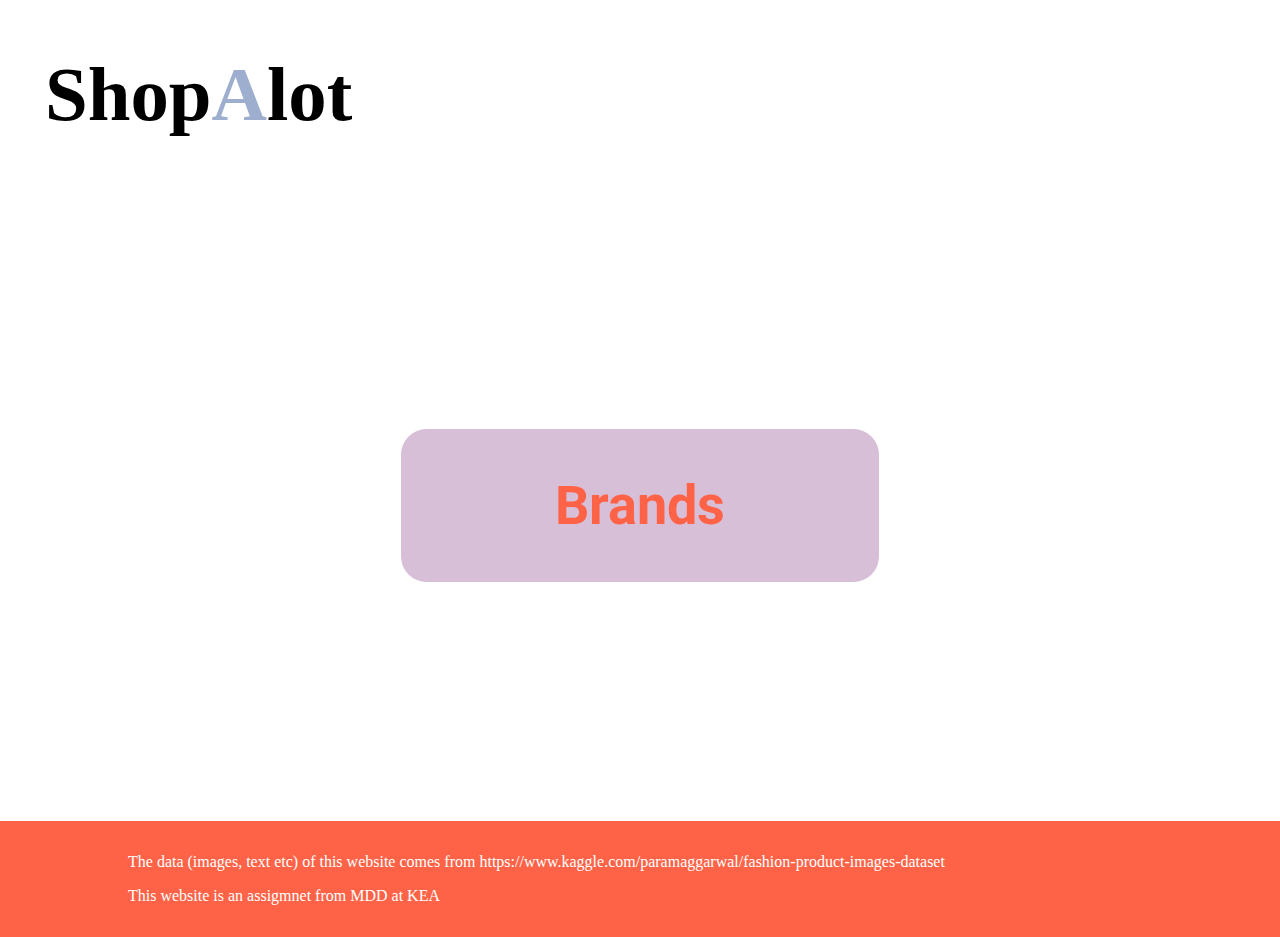
<file: index.html>
<!DOCTYPE html>
<html lang="en">
  <head>
    <meta charset="UTF-8" />
    <meta http-equiv="X-UA-Compatible" content="IE=edge" />
    <meta name="viewport" content="width=device-width, initial-scale=1.0" />
    <title>Document</title>
    <link rel="stylesheet" href="css/styleIndex.css" />
  </head>
  <body class="index">
    <header>
      <h1>Shop<span>A</span>lot</h1>
    </header>
    <main>
      <a href="category.html" class="button">Brands</a>
    </main>
    <footer>
      <p>
        The data (images, text etc) of this website comes from
        https://www.kaggle.com/paramaggarwal/fashion-product-images-dataset
      </p>
      <p>This website is an assigmnet from MDD at KEA</p>
    </footer>
  </body>
</html>
</file>
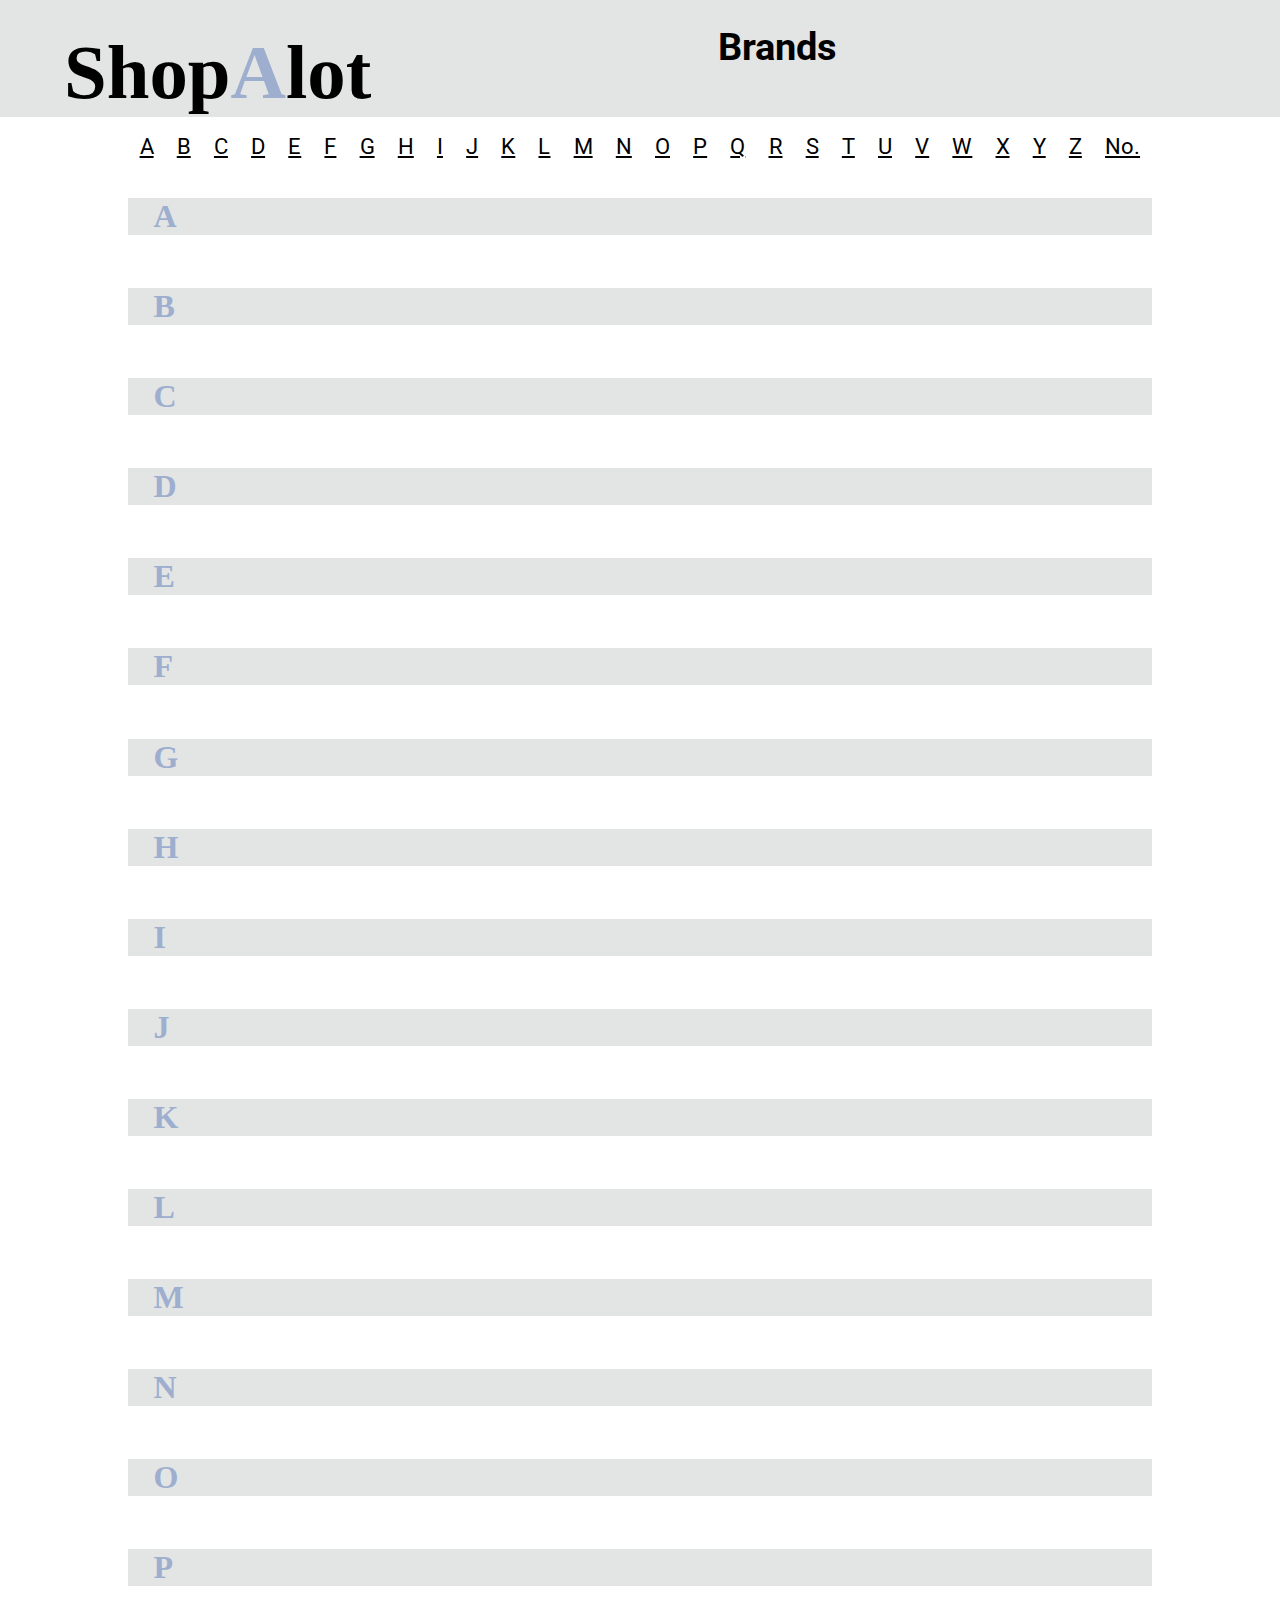
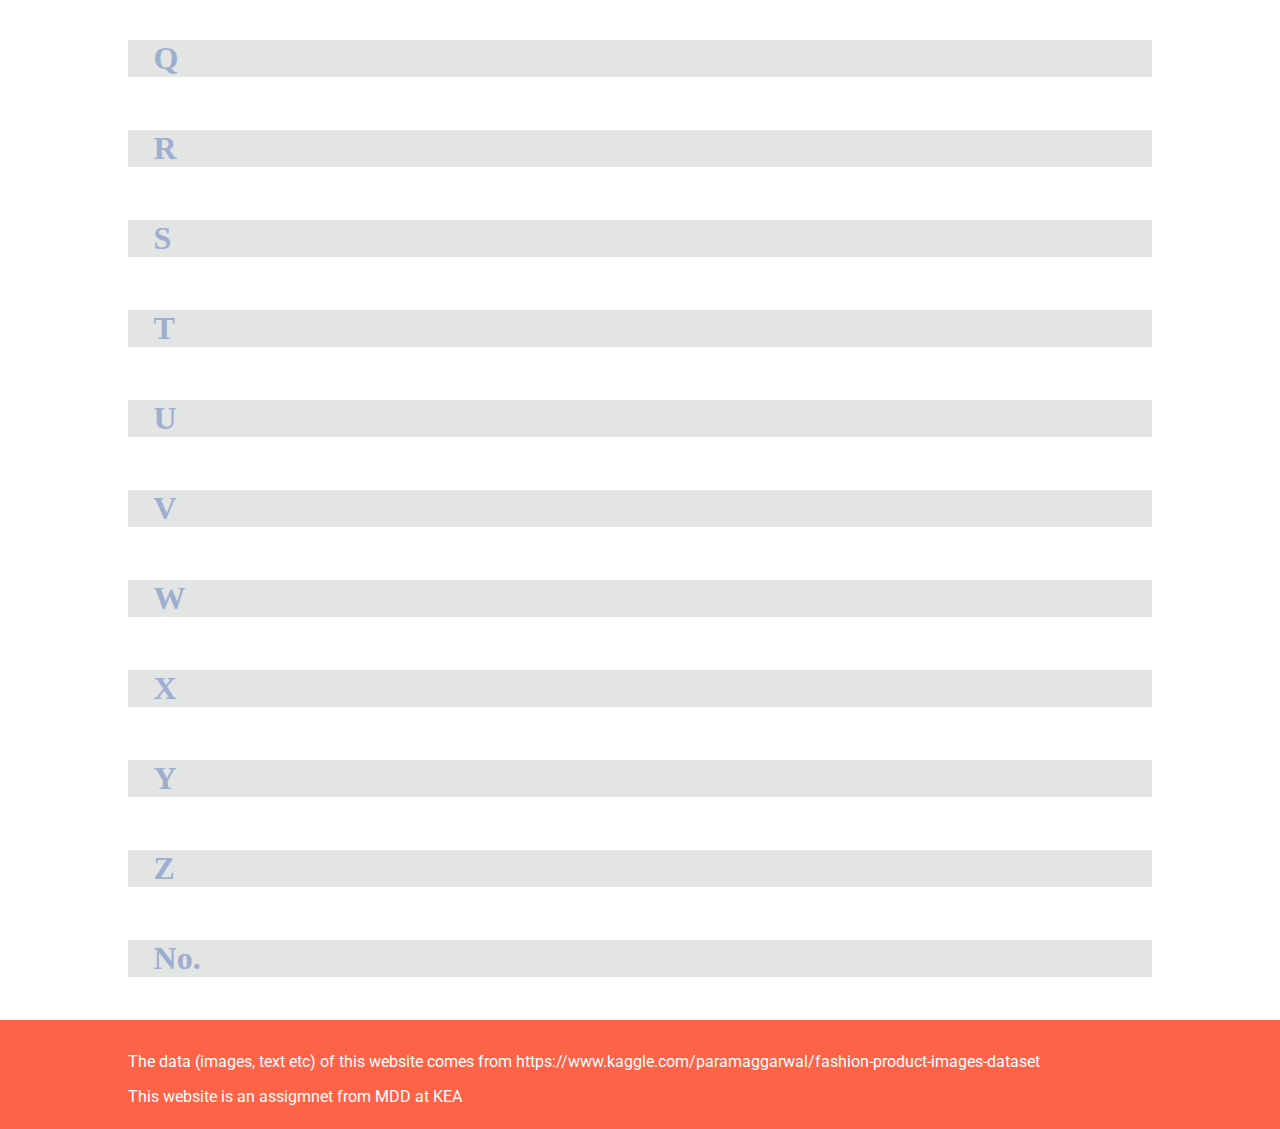
<file: category.html>
<!DOCTYPE html>
<html lang="en">
  <head>
    <meta charset="UTF-8" />
    <meta name="viewport" content="width=device-width, initial-scale=1.0" />
    <title>Brands</title>
    <!-- <link rel="stylesheet" href="css/base.css" /> -->
    <link rel="stylesheet" href="css/style.css" />
  </head>
  <body class="category">
    <div class="fixer">
      <header class="mainNav">
        <h1>Shop<span>A</span>lot</h1>
        <h2>Brands</h2>
        <nav>
          <a></a>
          <a></a>
          <a></a>
        </nav>
      </header>
      <div class="letterLinks">
        <ul></ul>
      </div>
    </div>
    <main>
      <div class="brandList"></div>
    </main>
    <footer>
      <p>
        The data (images, text etc) of this website comes from
        https://www.kaggle.com/paramaggarwal/fashion-product-images-dataset
      </p>
      <p>This website is an assigmnet from MDD at KEA</p>
    </footer>
    <template id="letter">
      <section id="letter_x" class="letterGroup">
        <h2>x</h2>
        <ol></ol>
      </section>
    </template>
    <template id="liBrand">
      <li><a href="productlist.html">brand</a></li>
    </template>
    <template id="liLetters">
      <li><a href="#letter_a">A</a></li>
    </template>

    <script src="js/category.js"></script>
  </body>
</html>
</file>
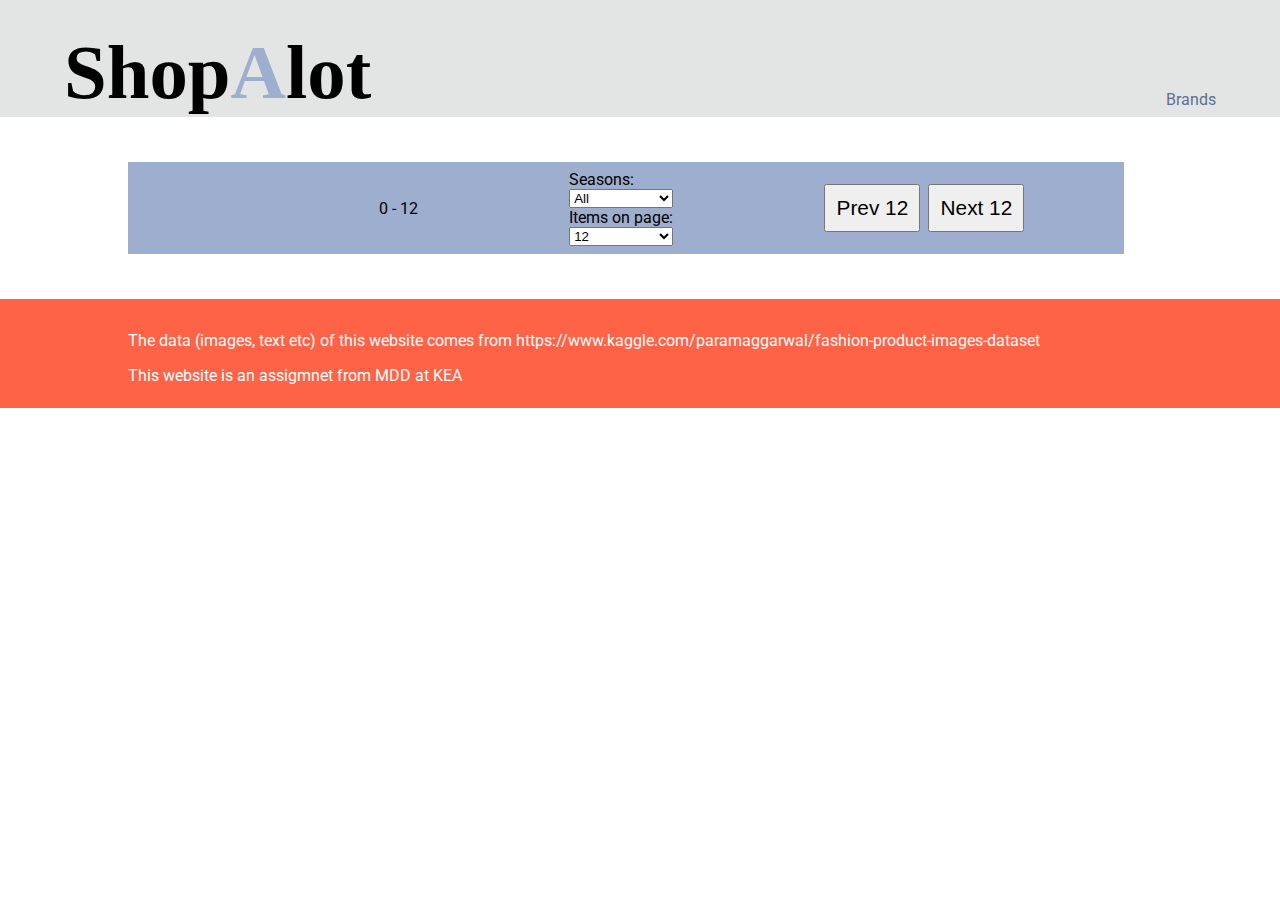
<file: productlist.html>
<!DOCTYPE html>
<html lang="en">
  <head>
    <meta charset="UTF-8" />
    <meta name="viewport" content="width=device-width, initial-scale=1.0" />
    <title>Products By Brand</title>
    <!-- <link rel="stylesheet" href="css/base.css" /> -->
    <link rel="stylesheet" href="css/style.css" />
  </head>
  <body class="productlist">
    <header class="mainNav">
      <h1>Shop<span>A</span>lot</h1>
      <nav>
        <a href="category.html">Brands</a>
      </nav>
    </header>
    <main>
      <div class="h2-p-conatiner">
        <h2></h2>
        <p class="listCont"></p>
        <div id="ddElements">
          <label for="seasons">Seasons:</label>
          <select name="seasons" id="season">
            <option>All</option>
            <option value="All">All</option>
            <option value="Spring">Spring</option>
            <option value="Summer">Summer</option>
            <option value="Fall">Fall</option>
            <option value="Winter">Winter</option>
          </select>
          <label for="contPage">Items on page:</label>
          <select name="contPage" id="contOnPage">
            <option>--</option>
            <option value="12">12</option>
            <option value="24">24</option>
            <option value="50">50</option>
            <option value="100">100</option>
          </select>
        </div>
        <div class="bottonContainer">
          <button id="prev">Prev 12</button>
          <button id="next">Next 12</button>
        </div>
      </div>
    </main>
    <footer>
      <p>
        The data (images, text etc) of this website comes from
        https://www.kaggle.com/paramaggarwal/fashion-product-images-dataset
      </p>
      <p>This website is an assigmnet from MDD at KEA</p>
    </footer>
    <template id="smallProductTemplate">
      <article class="smallProduct">
        <img
          src="https://kea-alt-del.dk/t7/images/webp/640/1163.webp"
          alt="Sahara Team India Fanwear Round Neck Jersey"
        />
        <h3>Sahara Team India Fanwear Round Neck Jersey</h3>
        <p class="subtle">Tshirts | Nike</p>
        <p class="price"><span>Prev.</span> DKK 1595,-</p>
        <div class="discounted">
          <p>Now DKK 1560,-</p>
          <p>-34%</p>
        </div>
        <a href="">Read More</a>
      </article>
    </template>
    <template id="empty">
      <div class="emptySeason">
        <h2></h2>
      </div>
    </template>
    <script src="js/productlist.js"></script>
  </body>
</html>
</file>
<file: css/styleIndex.css>
@import url("https://fonts.googleapis.com/css2?family=Baloo+2:wght@600&family=Monoton&family=Poppins:wght@300;600&family=Roboto:wght@300;700&family=Slackey&display=swap");

body {
  padding: 0;
  margin: 0;
}

header {
  padding-left: min(5vh, 5vw);
}

h1 {
  font-family: slackey;
  font-size: max(min(6vw, 8rem), 5vh);
}

h1 span {
  display: inline-block;
  /*font-family: poppins;*/
  color: rgb(157, 174, 206);
}

main {
  height: 70vh;
  width: 100%;
  display: flex;
  justify-content: center;
  align-items: center;
}

footer {
  background-color: tomato;

  height: auto;
  padding: 1rem 10%;
  margin-bottom: auto;
}

footer p {
  color: white;
  /* font-weight: bold; */
}

a {
  text-decoration: none;
  color: tomato;
  font-family: roboto;
  font-size: calc(1rem + 3vw);
  background-color: thistle;
  padding: 5vh 12vw;
  border-radius: 2vw;
  font-weight: bold;
}
</file>
<file: css/style.css>
@import url("https://fonts.googleapis.com/css2?family=Baloo+2:wght@600&family=Monoton&family=Poppins:wght@300;600&family=Roboto:wght@300;700&family=Slackey&display=swap");

:root {
  --off-color: red;
  --color: rgb(227, 227, 228);
}
html {
  scroll-behavior: smooth;
  scroll-padding-top: max(13vw, 20vh);
}

body {
  background-color: white;
  font-family: roboto;
  padding: 0;
  margin: 0;
}

.mainNav {
  min-height: 12vh;
  padding-top: 2vh;
}

.mainNav > * {
  margin: 0;
}

.mainNav h1 {
  font-family: slackey;
  font-size: max(min(6vw, 8rem), 5vh);
}

.mainNav nav {
  margin-right: 5vw;
  margin-left: 5vw;
  font-family: roboto;
  height: 3vh;
}

.mainNav a {
  text-decoration: none;
  color: rgb(91, 112, 151);
}

.mainNav a:hover {
  color: rgb(155, 83, 50);
  font-size: 110%;
}

.mainNav h1 span {
  display: inline-block;
  /*font-family: poppins;*/
  color: rgb(157, 174, 206);
}

.mainNav {
  margin: 0;
  background-color: rgb(227, 228, 228);
}

@media screen and (min-width: 700px) {
  .mainNav {
    display: flex;
    align-items: flex-end;
    min-height: 12vh;
    padding-top: 1vh;
    background-color: rgb(227, 228, 228);
  }

  .mainNav h1 {
    margin-right: auto;
    margin-left: 5vw;
  }
}

/*Category*/

body.category {
  padding: 0;
}

.fixer {
  position: fixed;
  top: 0;
  width: 100%;
  background-color: white;
  z-index: 2;
}

.fixer h2 {
  font-size: max(min(3vw, 3rem), 3vh);
  margin-right: auto;
  margin-left: 2rem;
  margin-bottom: 3rem;
}

.category header {
  width: 100%;
  min-height: 12vh;
  /* padding-top: 2vh; */
}

.category main {
  width: min(1100px, 80vw);
  margin-top: max(14vw, 22vh);
  margin-left: auto;
  margin-right: auto;
}

.letterGroup h2 {
  position: sticky;
  top: max(12.5vw, 20vh);
}

.letterLinks {
  height: auto;
  width: 100%;
  background-color: white;
}

.letterLinks ul {
  padding: 0 10%;
  margin-top: 1rem;
  list-style: none;
  display: flex;
  justify-content: space-around;
  flex-wrap: wrap;
  /* gap: 0.5rem; */
  font-size: 1.4rem;
}

.letterLinks ol li {
  padding: 0;
  margin: 0;
}

.letterLinks a {
  color: black;
  padding: 0;
  margin: 0;
}

.letterLinks a:hover {
  color: coral;
  font-weight: bold;
}

.brandList h2 {
  font-family: slackey;
  color: rgb(157, 174, 206);
  font-size: 2rem;
  padding-left: 2vw;
  background-color: rgb(227, 228, 228);
}

.brandList ol {
  list-style-type: none;
}
.brandList li {
  border-bottom: 1px solid #d8d8d8;
  display: flex;
  justify-content: space-between;
  align-items: center;
  padding: 1rem;
}
.brandList a {
  text-decoration: none;
  display: block;
  width: 100%;
  color: black;
}
.brandList li::after {
  display: block;
  width: 20px;
  height: 20px;
  content: "";
  transition: all 0.3s;
  background: url('data:image/svg+xml;utf8,<svg xmlns="http://www.w3.org/2000/svg" viewBox="0 0 9 14"><path fill="none" stroke="white" d="M.8 12.87l7.5-6-7.5-6"></path></svg>');
  background-repeat: no-repeat;
  /* url('data:image/svg+xml;utf8,<svg class="svg-arrowRight" viewBox="0 0 9 14"><path fill="none" stroke="#979797" d="M.8 12.87l7.5-6-7.5-6"></path></svg>'); */
}
.brandList li:hover {
  background: rgb(157, 174, 206);
  transition: transform 0.3s;
}
.brandList li:hover::after {
  transform: translateX(8px);
}

@media screen and (min-width: 800px) {
  .brandList ol {
    column-count: 2;
  }
}

/*ProductList*/
.productlist main {
  width: min(1600px, 80vw);
  margin-left: auto;
  margin-right: auto;
  display: grid;
  grid-template-columns: repeat(auto-fill, minmax(150px, 300px));
  gap: 3rem;
  padding-bottom: max(3vw, 5vh);
  padding-top: max(3vw, 5vh);
}

.h2-p-conatiner {
  grid-column: 1/-1;
  background-color: rgb(157, 174, 206);
  display: flex;
  flex-direction: row;
  justify-content: space-between;
  flex-wrap: wrap;
  gap: 0.5rem;
  align-items: center;
  padding: 0.5rem 10%;
  position: sticky;
  top: 0;

  z-index: 2;
}

.productlist main h2 {
  margin: 0;
  font-size: calc(1vw + 1.5rem);
}

#ddElements {
  align-self: center;
  display: flex;
  flex-direction: column;
}

.bottonContainer {
  height: 4rem;
  /* margin-left: auto;
  margin-right: auto; */
  display: flex;
  flex-wrap: wrap;
  justify-content: space-around;
  align-items: center;
  gap: 0.5rem;
}

/* .bottonContainer a {
  height: max(4vw, 4vh);
  width: 20%;
} */

.bottonContainer button {
  height: 3rem;
  width: 6rem;
  font-size: 1.3rem;
}

.productlist article {
  background-color: white;
  border: black;
  border-style: solid;
  border-radius: 1vw;
  padding: 1rem;
  transform-origin: center;
  transition: 0.5s;
}

.productlist article:hover {
  transform: scale(1.2);
}

.productlist article h3 {
  font-size: 1rem;
  flex-grow: 3;
  margin-top: 1.5rem;
}
.productlist article > * {
  margin: 0;
  font-size: 0.9rem;
}
.subtle {
  color: #727272f3;
}
.productlist article {
  display: flex;
  flex-direction: column;
  position: relative;
}
.productlist article.soldOut img {
  opacity: 0.5;
}
.productlist article.soldOut::before {
  content: "Sold Out";
  position: absolute;
  background: var(--color);
  color: black;
  /* color: var(--background-color); */
  padding: 1rem;
  font-size: 2rem;
  /* left: 50%;
  top: 50%;
  transform: translate(-50%, -50%); */
}
.productlist article .discounted,
.productlist article .price span {
  display: none;
}
.productlist article.onSale .discounted {
  display: flex;
  justify-content: space-between;
}
.discounted > p {
  margin-bottom: 0;
}
.productlist article.onSale .price span {
  display: initial;
}
.productlist article button {
  margin-top: auto;
}
.productlist article {
  margin-bottom: 1rem;
}
.discounted p:last-child {
  background: var(--off-color);
  padding: 0.5rem;
  border-radius: 50%;
  font-size: 1.5rem;
  font-weight: bold;
  color: antiquewhite;
}

.discounted p {
  font-size: 1.2rem;
}

footer {
  background-color: tomato;

  height: max(6vw, 6vh);

  padding: 1rem 10%;
}

footer p {
  color: white;
  /* font-weight: bold; */
}

.emptySeason {
  grid-column: 1/ -1;
  height: 40vh;
  background-color: rgb(209, 209, 209);
  display: flex;
  justify-content: center;
  align-items: center;
}

.emptySeason h2 {
  max-width: 20ch;
}

/*Product*/

.product main {
  margin-right: auto;
  margin-left: auto;
  width: max(350px, 80vw);
  max-width: 1100px;
  display: grid;
  column-gap: 1rem;
  grid-template-columns: 2fr 1fr;
  grid-template-rows: auto auto;
}

.product .newPrice {
  color: rgb(13, 42, 206);
}

.cross {
  text-decoration: line-through;
  text-decoration-thickness: 2px;
}

.product .breadcrumbs {
  grid-row: 1/2;
  grid-column: 1/-1;
  display: flex;
  flex-wrap: wrap;
  justify-content: center;
}

.productimg {
  width: 80%;
  margin-right: auto;
  margin-left: auto;
  grid-row: 2/3;
  grid-column: 1/2;
  /* width: max(350px, 80vw);
  max-width: 800px; */
}

.breadcrumbs {
  list-style-type: none;
  display: flex;
  margin-left: auto;
  margin-right: auto;
}

.breadcrumbs li {
  font-family: roboto;
}

.breadcrumbs li a {
  color: black;
}

.breadcrumbs li a:hover {
  color: rgb(155, 83, 50);
}

.breadcrumbs li::after {
  display: inline-block;
  width: 10px;
  height: 10px;
  margin: 0 10px;
  content: "";
  transition: all 0.3s;
  background: url('data:image/svg+xml;utf8,<svg xmlns="http://www.w3.org/2000/svg" viewBox="0 0 9 14"><path fill="none" stroke="white" d="M.8 12.87l7.5-6-7.5-6"></path></svg>');
  background-repeat: no-repeat;
  /* url('data:image/svg+xml;utf8,<svg class="svg-arrowRight" viewBox="0 0 9 14"><path fill="none" stroke="#979797" d="M.8 12.87l7.5-6-7.5-6"></path></svg>'); */
}
.breadcrumbs li:last-child::after {
  background: none;
}

.info-PurchaseBox {
  width: 100%;
  grid-row: 2/3;
  grid-column: 2/3;
  display: flex;
  justify-content: space-between;
  flex-wrap: wrap;
  align-items: center;
}
.purchaseBox {
  background: #d8d8d8;
  color: var(--background-color);
  padding: 1rem;
  min-width: 300px;
  max-width: 40%;
  max-height: 250px;
}
.info {
  padding: 1rem;
  min-width: 300px;
}
.product select {
  min-width: 100px;
}

.purchaseBox form label {
  gap: 1rem;
}
.purchaseBox button {
  display: block;
  margin-top: 1rem;
  width: 100%;
}

dt {
  font-weight: 700;
}

@media only screen and (max-width: 840px) {
  .product main {
    display: block;
  }

  .productimg {
    margin-left: 10%;
  }

  .info-PurchaseBox {
    justify-content: center;
  }
}
</file>
